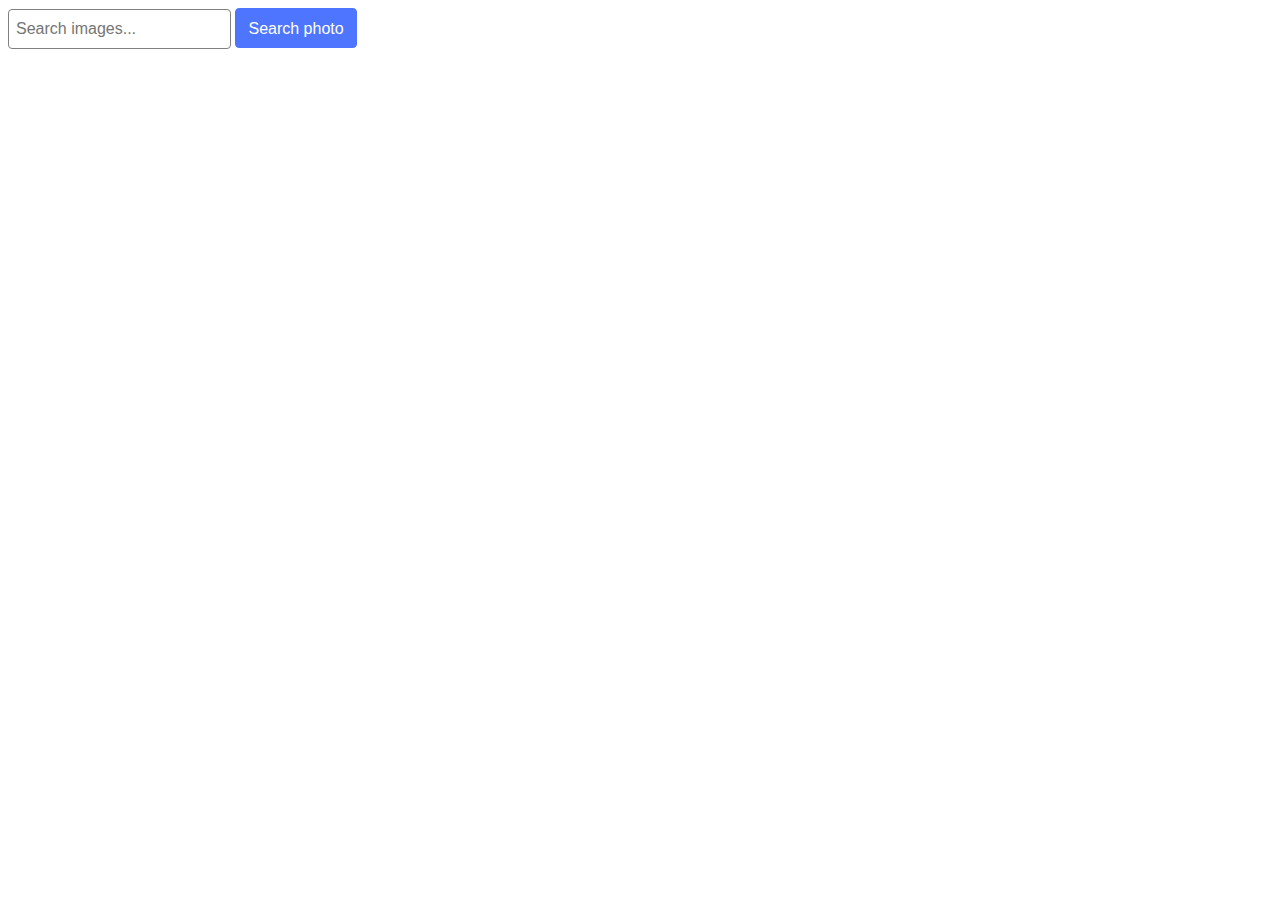
<file: src/index.html>
<!DOCTYPE html>
<html lang="en">
  <head>
    <meta charset="UTF-8" />
    <meta name="viewport" content="width=device-width, initial-scale=1.0" />
    <title>goit-js-hw-11</title>
    <link rel="stylesheet" href="./css/styles.css" />
    <link rel="stylesheet" href="./css/reset.css" />
  </head>
  <body>
    <form class="search-form js-search-form" name="searchImageForm">
      <div class="input-group mb-3">
        <input
          class="form-control js-search-input"
          type="text"
          name="searchKeyword"
          placeholder="Search images..."
        />
        <button
          class="btn btn-outline-success"
          type="submit"
          id="button-addon2"
        >
          Search photo
        </button>
      </div>
    </form>
    <section class="gallery">
      <div class="container">
        <div class="js-gallery"></div>
        <span class="loader js-loader is-hidden"></span>
      </div>
      <div class="d-flex justify-content-center p-3">
        <button
          class="btn btn-primary text-light d-flex align-items-center d-none js-load-more"
        >
          <span
            class="spinner-border spinner-border-sm js-loader d-none"
            aria-hidden="true"
          >
          </span>
          <span class="ms-1">Load more</span>
        </button>
      </div>
     
    </section>
    
  
    <script type="module" src="./main.js"></script>
  </body>
</html>
</file>
<file: src/css/styles.css>
@import './loader.css';
@import url('./reset.css');

:root {
  font-family: Arial, sans-serif;
  font-size: 16px;
  line-height: 24px;
  font-weight: 400;

  color: #242424;
  background-color: rgba(255, 255, 255, 0.87);

  font-synthesis: none;
  text-rendering: optimizeLegibility;
  -webkit-font-smoothing: antialiased;
  -moz-osx-font-smoothing: grayscale;
  -webkit-text-size-adjust: 100%;
}

.gallery-container {
  align-content: center;
  justify-content: center;
  border-radius: 0px 0px 4px 4px;
  box-shadow: 0px 1px 6px rgba(46, 47, 66, 0.08), 0px 1px 1px rgba(46, 47, 66, 0.16), 0px 2px 1px rgba(46, 47, 66, 0.08);
}

.js-gallery {
  margin-top: 50px;
  display: grid;
  max-width: 1128px;
  grid-template-columns: repeat(auto-fit, minmax(320px, 1fr));
  grid-auto-rows: 200px;
  grid-gap: 12px;
  list-style-type: none;
}

.gallery-img {
  margin-top: 0%;
  height: 152px;
    width: 100%;
}

.tags-container {
  background-color: #ffff;
  /* position: relative; */
  margin-bottom: 0%;
  height: 48px;
}

.gallery-item-list {
  display: flex;
  justify-content: center;
  gap: 24px;
}

.gallery-item-title {
  font-size: 12px;
  text-align: center;
  line-height: 1.5;
  margin-top: 1px;
}

.form-control {
  border: 1px solid #808080;
  border-radius: 4px;
  padding: 7px;
  font: inherit;
}

.btn {
  /* width: 95px; */
  height: 40px;
  border: 1px solid #4E75FF;
  border-radius: 4px;
  background-color: #4E75FF;
  color: #FFFFFF;
  padding: 8px 12px;
  font: inherit;
  cursor: pointer;
}

.btn-primary {
  margin-top: 20px;

}

.d-none {
  opacity: 0;
  visibility: hidden;
  pointer-events: none;
}
</file>
